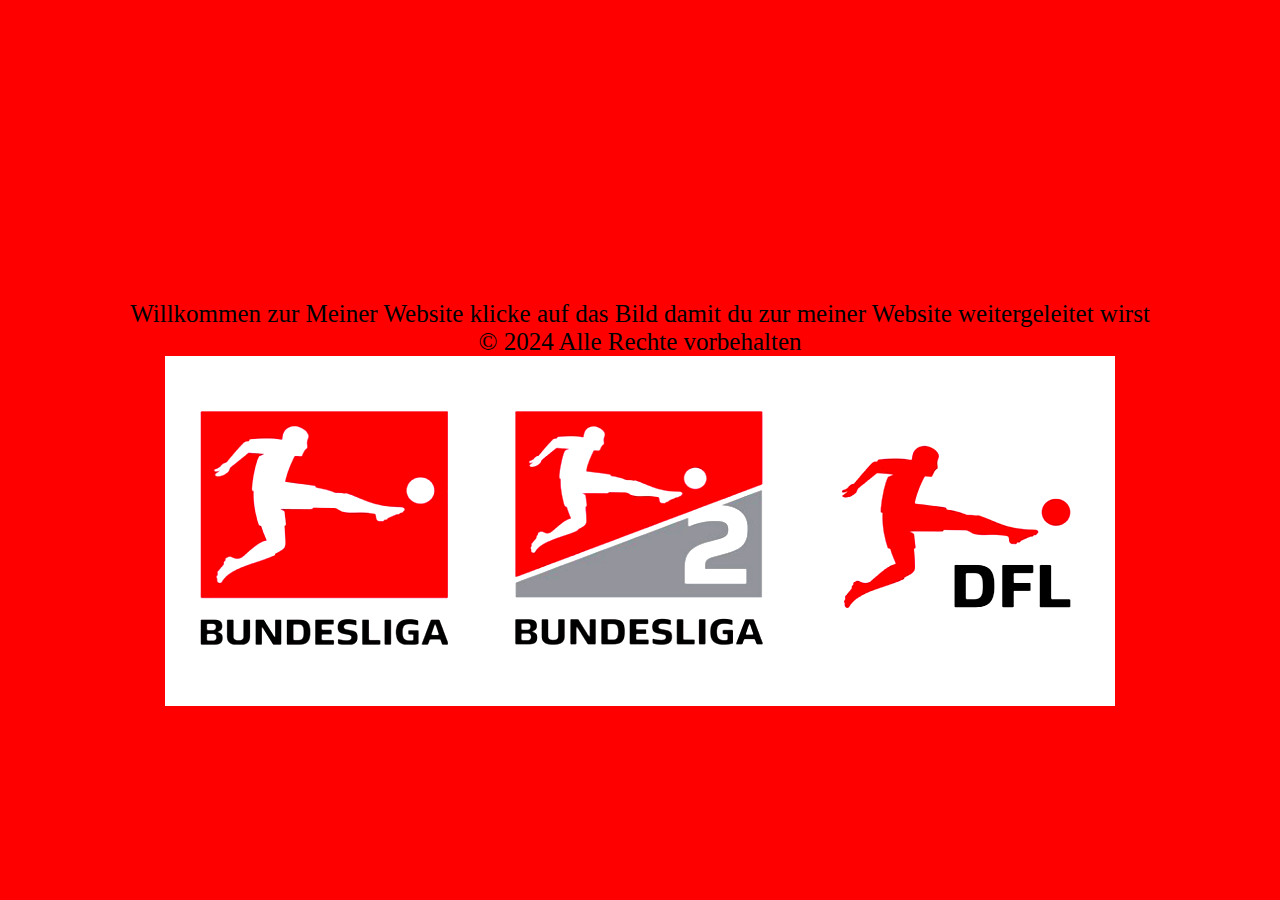
<file: index.html>
<!DOCTYPE html>
<html lang="en">
<head>
    <meta charset="UTF-8">
    <meta http-equiv="X-UA-Compatible" content="IE=edge">
    <meta name="viewport" content="width=device-width, initial-scale=1.0">
    <title>Document</title>
    <link href="./css/Splashscreen.css" rel="stylesheet">
</head>
<body>
    <div class="Text">
        <p1>Willkommen zur Meiner Website klicke auf das Bild damit du zur meiner Website  weitergeleitet wirst</p1> <br>
        <p2>&copy; 2024 Alle Rechte vorbehalten</p2>
    </div>
    <div class="Bild">
        <a href="./start.html"><img src="./Bundesligaa.jpg" alt="Bundesliga Logo">
    </div>

</body>
</html>
</file>
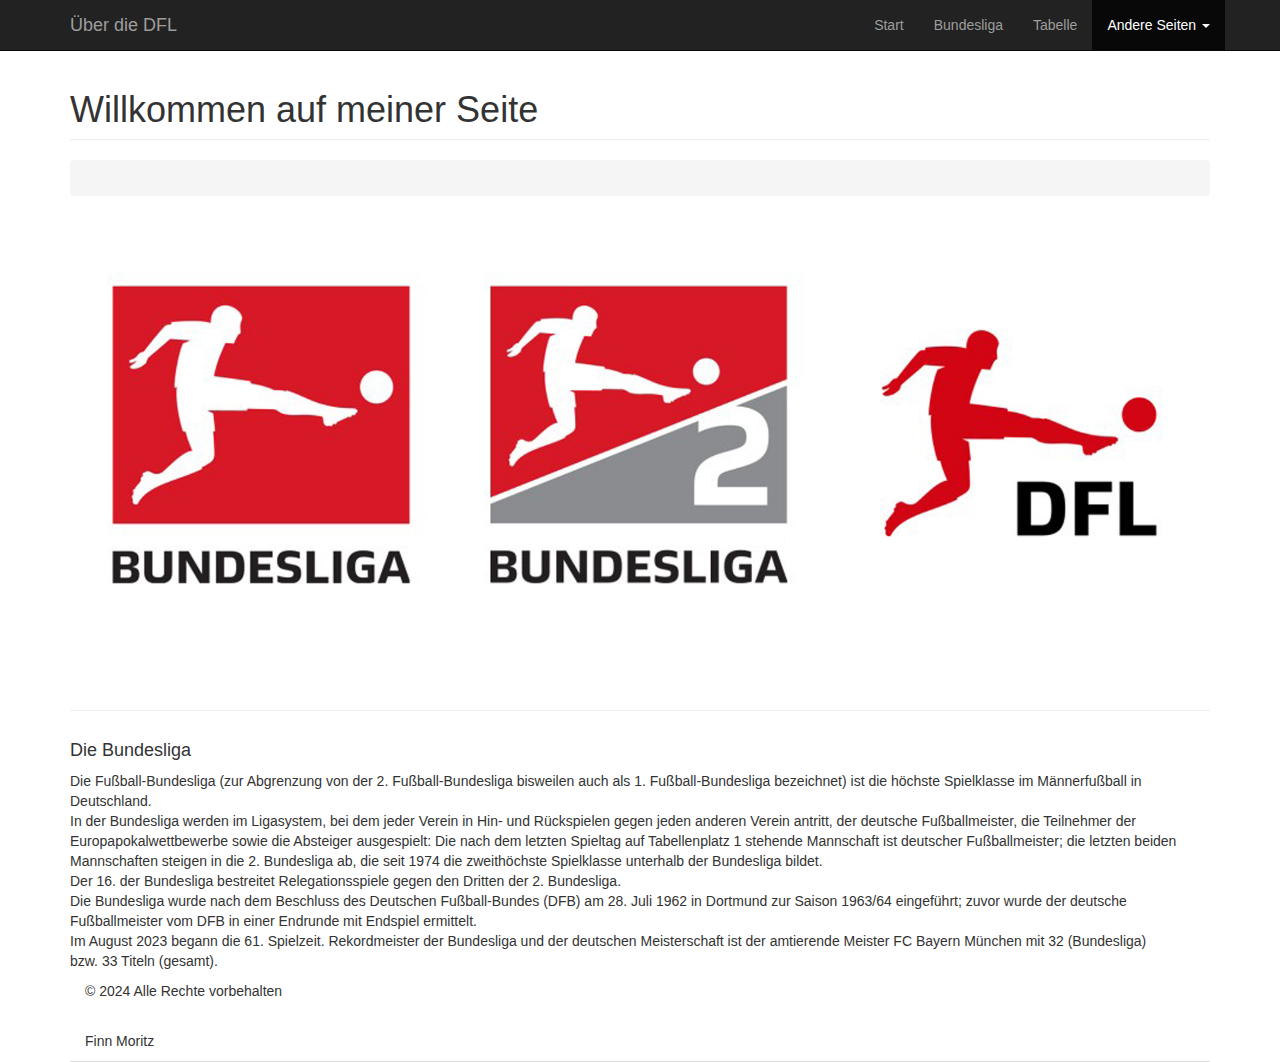
<file: Bundesliga_Fertig/index.html>
<!doctype html>
<html lang="en" class="no-js">
<head>
    <meta charset="utf-8">
    <meta http-equiv="x-ua-compatible" content="ie=edge">
    <meta name="viewport" content="width=device-width, initial-scale=1.0">
    <title>Bundesliga</title>
    <link href="css/bootstrap.min.css" rel="stylesheet">
    <link href="css/modern-business.css" rel="stylesheet">
</head>

<body>

   
    
    <nav class="navbar navbar-inverse navbar-fixed-top" role="navigation">
        <div class="container">
            
            <div class="navbar-header">
                <button type="button" class="navbar-toggle" data-toggle="collapse" data-target="#bs-example-navbar-collapse-1">
                    <span class="sr-only">Toggle navigation</span>
                    <span class="icon-bar"></span>
                    <span class="icon-bar"></span>
                    <span class="icon-bar"></span>
                </button>
                <a class="navbar-brand" href="index.html">Über die DFL</a>
            </div>
            
            <div class="collapse navbar-collapse" id="bs-example-navbar-collapse-1">
                <ul class="nav navbar-nav navbar-right">

                    <li>
                        <a href="index.html">Start</a>
                    </li>

                    <li>
                        <a href="./bundesliga.html">Bundesliga</a>
                    </li>

                   
                            <li>
                                <a href="tabelle.html">Tabelle</a>
                            </li>
                    </li>
                    
                       <li class="dropdown active">
                        <a href="#" class="dropdown-toggle" data-toggle="dropdown">Andere Seiten <b class="caret"></b></a>
                        <ul class="dropdown-menu">
                            <li class="active">
                                <a href="https://www.dfl.de/de/">DFL</a>
                            </li>
                            <li>
                                <a href="https://www.bundesliga.com/de/bundesliga">Bundesliga</a>
                            </li>
                            <li>
                                <a href="https://www.kicker.de/">Kicker</a>
                            </li>
			    <li>
                                <a href="https://www.diefalsche9.de/die-10-jahres-tabelle-der-bundesliga//">Die Falsche 9</a>
                            </li>
			    <li>
                                <a href="https://de.wikipedia.org/wiki/Fu%C3%9Fball-Bundesliga">Wikipedia</a>
                            </li>
                            </ul>
                    </li>
                </ul>
            </div>
            
        </div>
        
    </nav>


    <div class="container">

      
        <div class="row">
            <div class="col-lg-12">
                <h1 class="page-header">Willkommen auf meiner Seite
                    <small> </small>
                </h1>
                <ol class="breadcrumb">
                    <li><a href="index.html"> </a>
                   	   
                </ol>
            </div>
        </div>
        
        <div class="row">
            <div class="col-lg-12">
                <img class="img-responsive" src="./Bundesligaa.jpg" alt="Bundesliga Logo">
            </div>
        </div>
        

      
        




        <div class="row">
            <div class="col-lg-12">
                <h2 class="page-header">  </h2>
            </div>
            <div class="col-lg-12">

                <ul id="myTab" class="nav nav-tabs nav-justified">
                    <li class="active"><a href="#service-one" data-toggle="tab"><i class=" "></i>Bundesliga</a>
                    </li>

                <div id="myTabContent" class="tab-content">
                    <div class="tab-pane fade active in" id="service-one">
                        <h4>Die Bundesliga</h4>
                        <p>
Die Fußball-Bundesliga (zur Abgrenzung von der 2. Fußball-Bundesliga bisweilen auch als 1. Fußball-Bundesliga bezeichnet) ist die höchste Spielklasse im Männerfußball in Deutschland. <br> In der Bundesliga werden im Ligasystem, bei dem jeder Verein in Hin- und Rückspielen gegen jeden anderen Verein antritt, der deutsche Fußballmeister, die Teilnehmer der Europapokalwettbewerbe sowie die Absteiger ausgespielt: Die nach dem letzten Spieltag auf Tabellenplatz 1 stehende Mannschaft ist deutscher Fußballmeister; die letzten beiden Mannschaften steigen in die 2. Bundesliga ab, die seit 1974 die zweithöchste Spielklasse unterhalb der Bundesliga bildet. <br> Der 16. der Bundesliga bestreitet Relegationsspiele gegen den Dritten der 2. Bundesliga.

<br> Die Bundesliga wurde nach dem Beschluss des Deutschen Fußball-Bundes (DFB) am 28. Juli 1962 in Dortmund zur Saison 1963/64 eingeführt; zuvor wurde der deutsche Fußballmeister vom DFB in einer Endrunde mit Endspiel ermittelt. <br> Im August 2023 begann die 61. Spielzeit.

Rekordmeister der Bundesliga und der deutschen Meisterschaft ist der amtierende Meister FC Bayern München mit 32 (Bundesliga) <br> bzw. 33 Titeln (gesamt).</p>
                        
                 

        

        <footer>
            <div class="center">
                <div class="col-lg-12">
                    <p>&copy; 2024 Alle Rechte vorbehalten</p>
<br>

  <p>Finn Moritz<br>
  
</footer>

                </div>
            </div>
        </footer>

    </div>
  

    
    <script src="js/jquery.js"></script>

    
    <script src="js/bootstrap.min.js"></script>

</body>

</html>
</file>
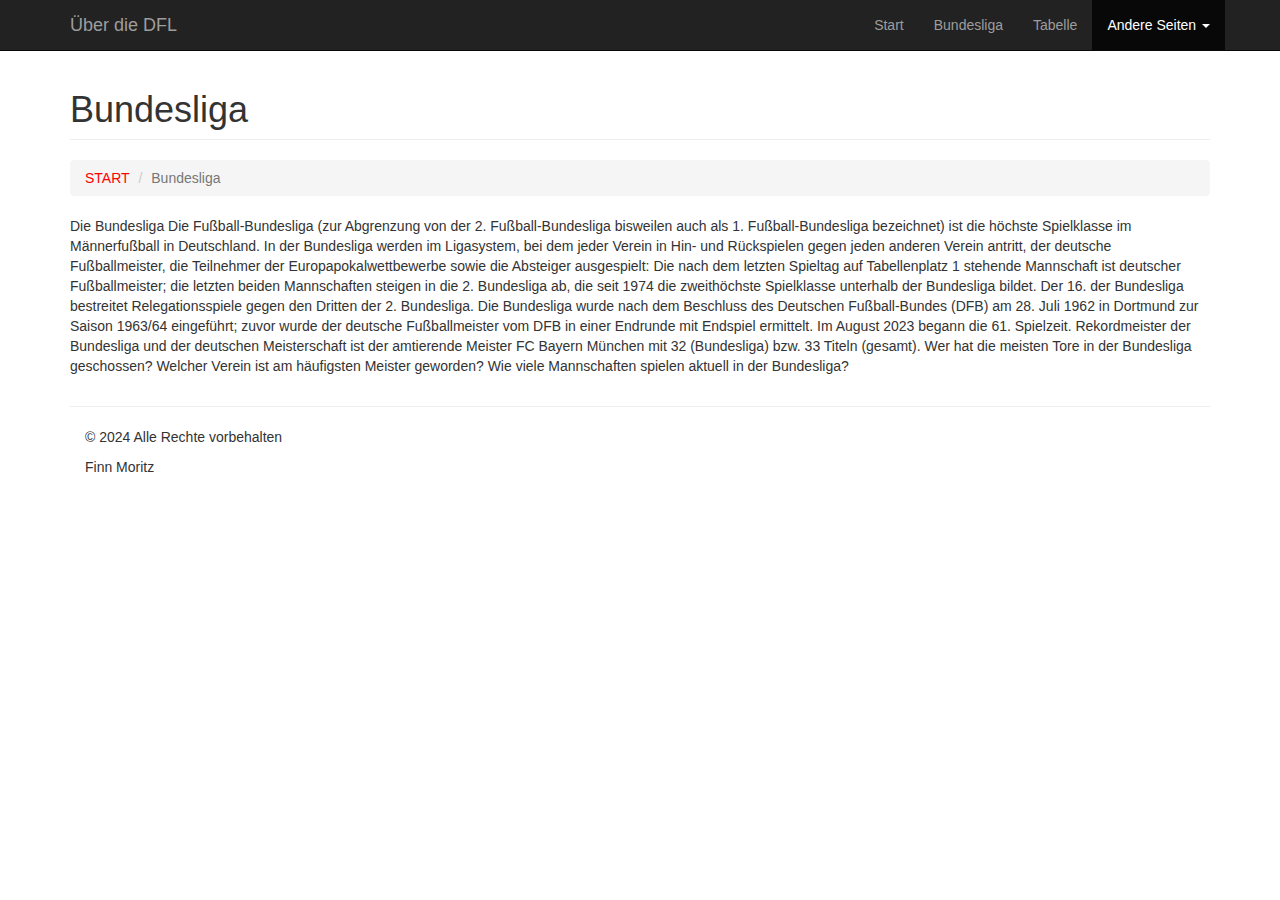
<file: bundesliga.html>
<!doctype html>
<html lang="en" class="no-js">
<head>
    <meta charset="utf-8">
    <meta http-equiv="x-ua-compatible" content="ie=edge">
    <meta name="viewport" content="width=device-width, initial-scale=1.0">
    <title>Bundesliga</title>
    <link href="css/bootstrap.min.css" rel="stylesheet">
    <link href="css/modern-business.css" rel="stylesheet">
    <link href="font-awesome/css/font-awesome.min.css" rel="stylesheet" type="text/css">
</head>

<body>

   
    <!-- Navigation -->
    <nav class="navbar navbar-inverse navbar-fixed-top" role="navigation">
        <div class="container">
            <!-- Brand and toggle get grouped for better mobile display -->
            <div class="navbar-header">
                <button type="button" class="navbar-toggle" data-toggle="collapse" data-target="#bs-example-navbar-collapse-1">
                    <span class="sr-only">Toggle navigation</span>
                    <span class="icon-bar"></span>
                    <span class="icon-bar"></span>
                    <span class="icon-bar"></span>
                </button>
                <a class="navbar-brand" href="start.html">Über die DFL</a>
            </div>
            <!-- Collect the nav links, forms, and other content for toggling -->
            <div class="collapse navbar-collapse" id="bs-example-navbar-collapse-1">
                <ul class="nav navbar-nav navbar-right">

                    <li>
                        <a href="start.html">Start</a>
                    </li>

                    <li>    
                        <a href="./bundesliga.html">Bundesliga</a>
                    </li>

                   
                            <li>
                                <a href="tabelle.html">Tabelle</a>
                            </li>
                    </li>
                    
                       <li class="dropdown active">
                        <a href="#" class="dropdown-toggle" data-toggle="dropdown">Andere Seiten <b class="caret"></b></a>
                        <ul class="dropdown-menu">
                            <li class="active">
                                <a href="https://www.dfl.de/de/">DFL</a>
                            </li>
                            <li>
                                <a href="https://www.bundesliga.com/de/bundesliga">Bundesliga</a>
                            </li>
                            <li>
                                <a href="https://www.kicker.de/">Kicker</a>
                            </li>
			    <li>
                                <a href="https://www.diefalsche9.de/die-10-jahres-tabelle-der-bundesliga//">Die Falsche 9</a>
                            </li>
			    <li>
                                <a href="https://de.wikipedia.org/wiki/Fu%C3%9Fball-Bundesliga">Wikipedia</a>
                            </li>
                            </ul>
                    </li>
                </ul>
            </div>
            <!-- /.navbar-collapse -->
        </div>
        <!-- /.container -->
    </nav>

    <!-- Page Content -->
    <div class="container">

        <!-- Page Heading/Breadcrumbs -->
        <div class="row">
            <div class="col-lg-12">
                <h1 class="page-header">Bundesliga
                    
                </h1>
                <ol class="breadcrumb">
                    <li><a href="start.html">START</a>
                    </li>
                    <li class="active">Bundesliga</li>
                </ol>
            </div>
        </div>
        <!-- /.row -->

        <!-- Content Row -->
        <div class="row">
            <div class="col-lg-12">
				<p>Die Bundesliga
Die Fußball-Bundesliga (zur Abgrenzung von der 2. Fußball-Bundesliga bisweilen auch als 1. Fußball-Bundesliga bezeichnet) ist die höchste Spielklasse im Männerfußball in Deutschland. In der Bundesliga werden im Ligasystem, bei dem jeder Verein in Hin- und Rückspielen gegen jeden anderen Verein antritt, der deutsche Fußballmeister, die Teilnehmer der Europapokalwettbewerbe sowie die Absteiger ausgespielt: Die nach dem letzten Spieltag auf Tabellenplatz 1 stehende Mannschaft ist deutscher Fußballmeister; die letzten beiden Mannschaften steigen in die 2. Bundesliga ab, die seit 1974 die zweithöchste Spielklasse unterhalb der Bundesliga bildet. Der 16. der Bundesliga bestreitet Relegationsspiele gegen den Dritten der 2. Bundesliga. Die Bundesliga wurde nach dem Beschluss des Deutschen Fußball-Bundes (DFB) am 28. Juli 1962 in Dortmund zur Saison 1963/64 eingeführt; zuvor wurde der deutsche Fußballmeister vom DFB in einer Endrunde mit Endspiel ermittelt. Im August 2023 begann die 61. Spielzeit. Rekordmeister der Bundesliga und der deutschen Meisterschaft ist der amtierende Meister FC Bayern München mit 32 (Bundesliga) bzw. 33 Titeln (gesamt).

Wer hat die meisten Tore in der Bundesliga geschossen?
Welcher Verein ist am häufigsten Meister geworden?
Wie viele Mannschaften spielen aktuell in der Bundesliga?
	</p>
</p>
            </div>
        </div>
        <!-- /.row -->

        <hr>

                <!-- Footer -->
        <footer>
            <div class="center">
                <div class="col-lg-12">
                    <p>&copy; 2024 Alle Rechte vorbehalten</p>

  <p>Finn Moritz<br>
 </footer>

    </div>
    <!-- /.container -->

    <!-- jQuery -->
    <script src="js/jquery.js"></script>

    <!-- Bootstrap Core JavaScript -->
    <script src="js/bootstrap.min.js"></script>

</body>

</html>
</file>
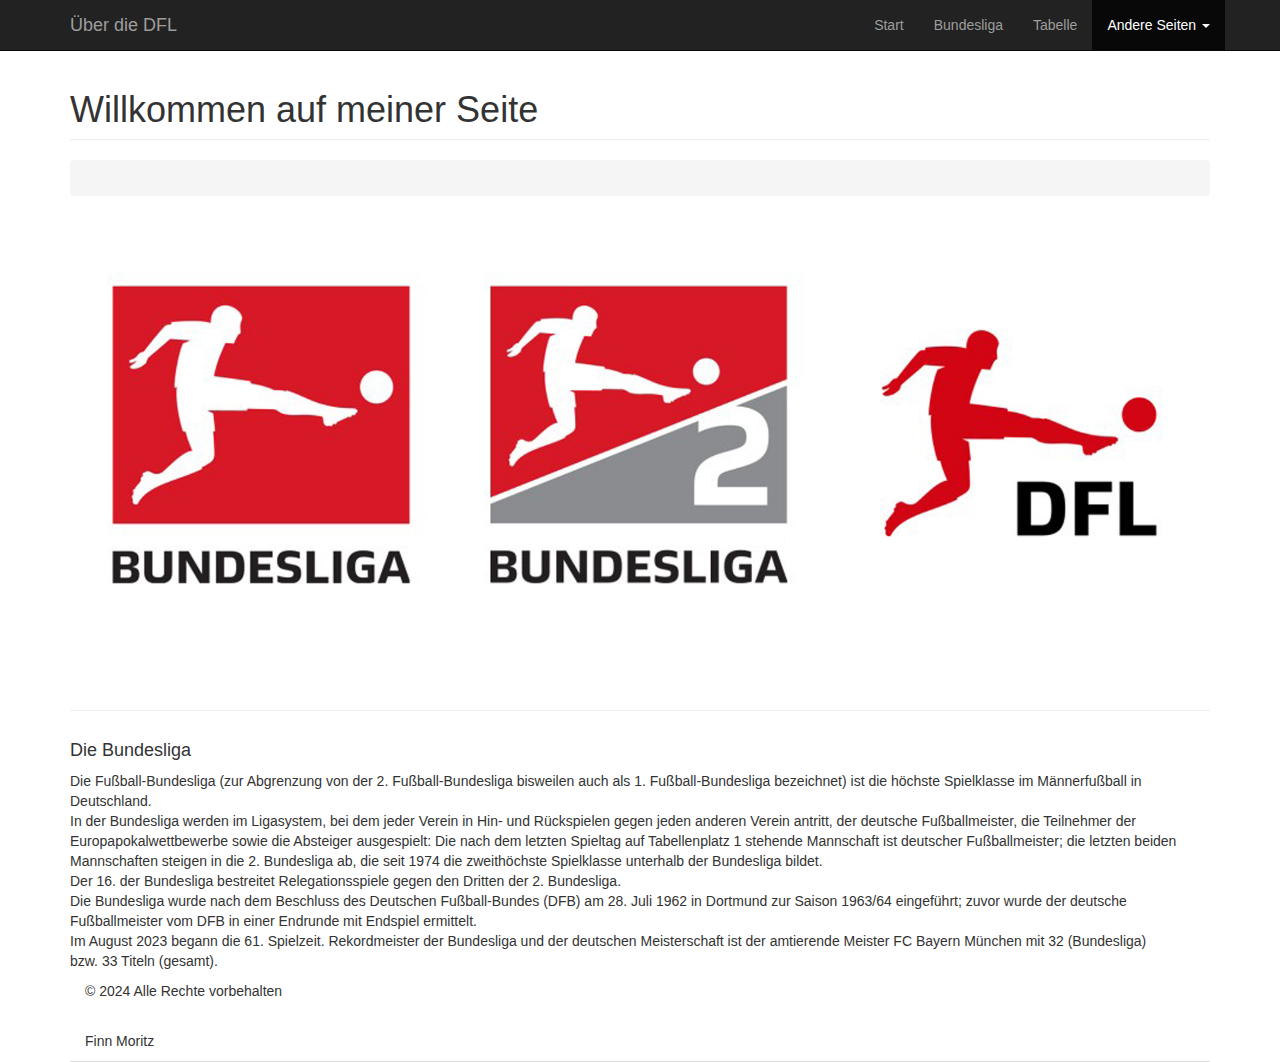
<file: start.html>
<!doctype html>
<html lang="en" class="no-js">
<head>
    <meta charset="utf-8">
    <meta http-equiv="x-ua-compatible" content="ie=edge">
    <meta name="viewport" content="width=device-width, initial-scale=1.0">
    <title>Bundesliga</title>
    <link href="css/bootstrap.min.css" rel="stylesheet">
    <link href="css/modern-business.css" rel="stylesheet">
</head>

<body>

   
    
    <nav class="navbar navbar-inverse navbar-fixed-top" role="navigation">
        <div class="container">
            
            <div class="navbar-header">
                <button type="button" class="navbar-toggle" data-toggle="collapse" data-target="#bs-example-navbar-collapse-1">
                    <span class="sr-only">Toggle navigation</span>
                    <span class="icon-bar"></span>
                    <span class="icon-bar"></span>
                    <span class="icon-bar"></span>
                </button>
                <a class="navbar-brand" href="start.html">Über die DFL</a>
            </div>
            
            <div class="collapse navbar-collapse" id="bs-example-navbar-collapse-1">
                <ul class="nav navbar-nav navbar-right">

                    <li>
                        <a href="start.html">Start</a>
                    </li>

                    <li>
                        <a href="./bundesliga.html">Bundesliga</a>
                    </li>

                   
                            <li>
                                <a href="tabelle.html">Tabelle</a>
                            </li>
                    </li>
                    
                       <li class="dropdown active">
                        <a href="#" class="dropdown-toggle" data-toggle="dropdown">Andere Seiten <b class="caret"></b></a>
                        <ul class="dropdown-menu">
                            <li class="active">
                                <a href="https://www.dfl.de/de/">DFL</a>
                            </li>
                            <li>
                                <a href="https://www.bundesliga.com/de/bundesliga">Bundesliga</a>
                            </li>
                            <li>
                                <a href="https://www.kicker.de/">Kicker</a>
                            </li>
			    <li>
                                <a href="https://www.diefalsche9.de/die-10-jahres-tabelle-der-bundesliga//">Die Falsche 9</a>
                            </li>
			    <li>
                                <a href="https://de.wikipedia.org/wiki/Fu%C3%9Fball-Bundesliga">Wikipedia</a>
                            </li>
                            </ul>
                    </li>
                </ul>
            </div>
            
        </div>
        
    </nav>


    <div class="container">

      
        <div class="row">
            <div class="col-lg-12">
                <h1 class="page-header">Willkommen auf meiner Seite
                    <small> </small>
                </h1>
                <ol class="breadcrumb">
                    <li><a href="start.html"> </a>
                   	   
                </ol>
            </div>
        </div>
        
        <div class="row">
            <div class="col-lg-12">
                <img class="img-responsive" src="./Bundesligaa.jpg" alt="Bundesliga Logo">
            </div>
        </div>
        

      
        




        <div class="row">
            <div class="col-lg-12">
                <h2 class="page-header">  </h2>
            </div>
            <div class="col-lg-12">

                <ul id="myTab" class="nav nav-tabs nav-justified">
                    <li class="active"><a href="#service-one" data-toggle="tab"><i class=" "></i>Bundesliga</a>
                    </li>

                <div id="myTabContent" class="tab-content">
                    <div class="tab-pane fade active in" id="service-one">
                        <h4>Die Bundesliga</h4>
                        <p>
Die Fußball-Bundesliga (zur Abgrenzung von der 2. Fußball-Bundesliga bisweilen auch als 1. Fußball-Bundesliga bezeichnet) ist die höchste Spielklasse im Männerfußball in Deutschland. <br> In der Bundesliga werden im Ligasystem, bei dem jeder Verein in Hin- und Rückspielen gegen jeden anderen Verein antritt, der deutsche Fußballmeister, die Teilnehmer der Europapokalwettbewerbe sowie die Absteiger ausgespielt: Die nach dem letzten Spieltag auf Tabellenplatz 1 stehende Mannschaft ist deutscher Fußballmeister; die letzten beiden Mannschaften steigen in die 2. Bundesliga ab, die seit 1974 die zweithöchste Spielklasse unterhalb der Bundesliga bildet. <br> Der 16. der Bundesliga bestreitet Relegationsspiele gegen den Dritten der 2. Bundesliga.

<br> Die Bundesliga wurde nach dem Beschluss des Deutschen Fußball-Bundes (DFB) am 28. Juli 1962 in Dortmund zur Saison 1963/64 eingeführt; zuvor wurde der deutsche Fußballmeister vom DFB in einer Endrunde mit Endspiel ermittelt. <br> Im August 2023 begann die 61. Spielzeit.

Rekordmeister der Bundesliga und der deutschen Meisterschaft ist der amtierende Meister FC Bayern München mit 32 (Bundesliga) <br> bzw. 33 Titeln (gesamt).</p>
                        
                 

        

        <footer>
            <div class="center">
                <div class="col-lg-12">
                    <p>&copy; 2024 Alle Rechte vorbehalten</p>
<br>

  <p>Finn Moritz<br>
  
</footer>

                </div>
            </div>
        </footer>

    </div>
  

    
    <script src="js/jquery.js"></script>

    
    <script src="js/bootstrap.min.js"></script>

</body>

</html>
</file>
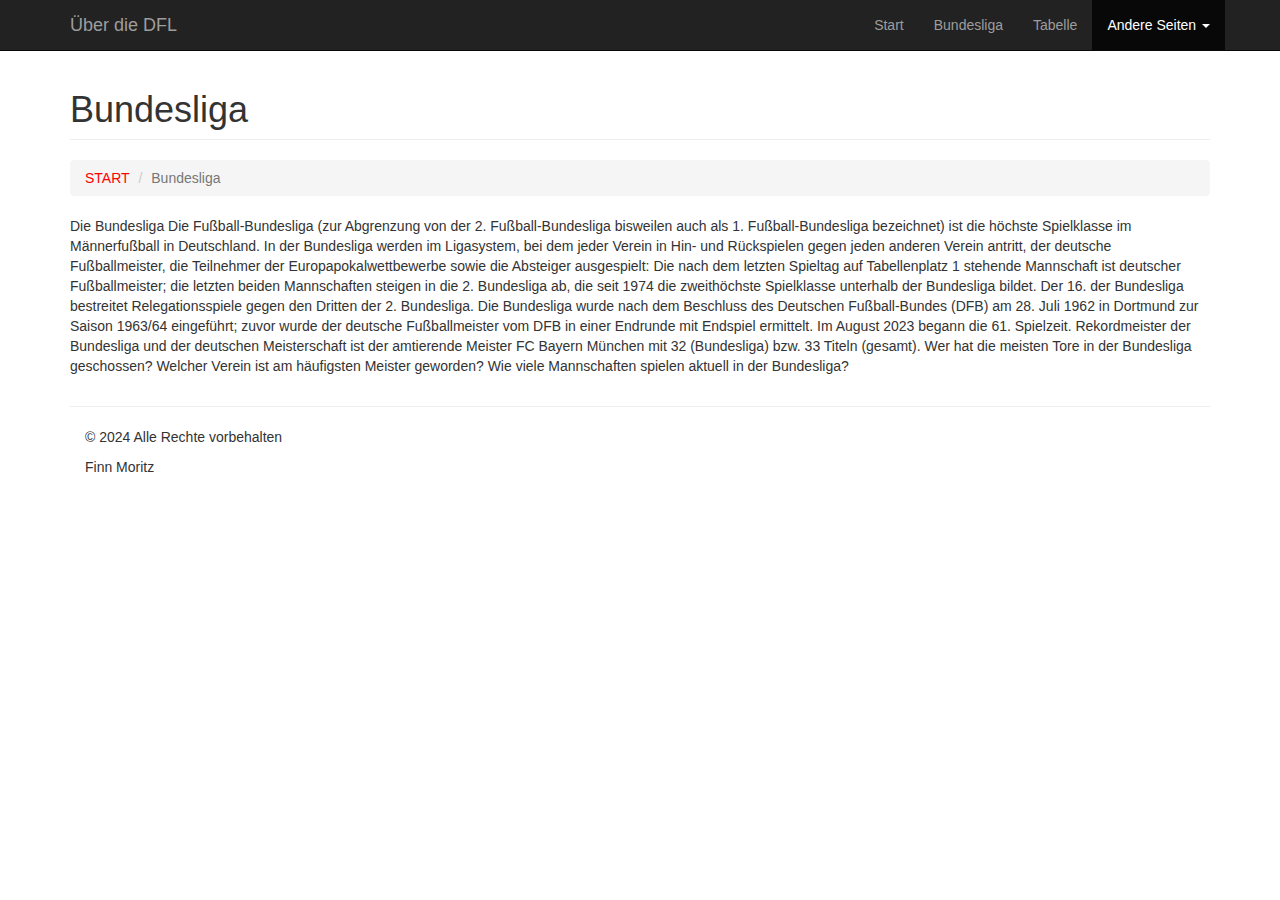
<file: Bundesliga_Fertig/bundesliga.html>
<!doctype html>
<html lang="en" class="no-js">
<head>
    <meta charset="utf-8">
    <meta http-equiv="x-ua-compatible" content="ie=edge">
    <meta name="viewport" content="width=device-width, initial-scale=1.0">
    <title>Bundesliga</title>
    <link href="css/bootstrap.min.css" rel="stylesheet">
    <link href="css/modern-business.css" rel="stylesheet">
    <link href="font-awesome/css/font-awesome.min.css" rel="stylesheet" type="text/css">
</head>

<body>

   
    <!-- Navigation -->
    <nav class="navbar navbar-inverse navbar-fixed-top" role="navigation">
        <div class="container">
            <!-- Brand and toggle get grouped for better mobile display -->
            <div class="navbar-header">
                <button type="button" class="navbar-toggle" data-toggle="collapse" data-target="#bs-example-navbar-collapse-1">
                    <span class="sr-only">Toggle navigation</span>
                    <span class="icon-bar"></span>
                    <span class="icon-bar"></span>
                    <span class="icon-bar"></span>
                </button>
                <a class="navbar-brand" href="index.html">Über die DFL</a>
            </div>
            <!-- Collect the nav links, forms, and other content for toggling -->
            <div class="collapse navbar-collapse" id="bs-example-navbar-collapse-1">
                <ul class="nav navbar-nav navbar-right">

                    <li>
                        <a href="index.html">Start</a>
                    </li>

                    <li>
                        <a href="./bundesliga.html">Bundesliga</a>
                    </li>

                   
                            <li>
                                <a href="tabelle.html">Tabelle</a>
                            </li>
                    </li>
                    
                       <li class="dropdown active">
                        <a href="#" class="dropdown-toggle" data-toggle="dropdown">Andere Seiten <b class="caret"></b></a>
                        <ul class="dropdown-menu">
                            <li class="active">
                                <a href="https://www.dfl.de/de/">DFL</a>
                            </li>
                            <li>
                                <a href="https://www.bundesliga.com/de/bundesliga">Bundesliga</a>
                            </li>
                            <li>
                                <a href="https://www.kicker.de/">Kicker</a>
                            </li>
			    <li>
                                <a href="https://www.diefalsche9.de/die-10-jahres-tabelle-der-bundesliga//">Die Falsche 9</a>
                            </li>
			    <li>
                                <a href="https://de.wikipedia.org/wiki/Fu%C3%9Fball-Bundesliga">Wikipedia</a>
                            </li>
                            </ul>
                    </li>
                </ul>
            </div>
            <!-- /.navbar-collapse -->
        </div>
        <!-- /.container -->
    </nav>

    <!-- Page Content -->
    <div class="container">

        <!-- Page Heading/Breadcrumbs -->
        <div class="row">
            <div class="col-lg-12">
                <h1 class="page-header">Bundesliga
                    
                </h1>
                <ol class="breadcrumb">
                    <li><a href="index.html">START</a>
                    </li>
                    <li class="active">Bundesliga</li>
                </ol>
            </div>
        </div>
        <!-- /.row -->

        <!-- Content Row -->
        <div class="row">
            <div class="col-lg-12">
				<p>Die Bundesliga
Die Fußball-Bundesliga (zur Abgrenzung von der 2. Fußball-Bundesliga bisweilen auch als 1. Fußball-Bundesliga bezeichnet) ist die höchste Spielklasse im Männerfußball in Deutschland. In der Bundesliga werden im Ligasystem, bei dem jeder Verein in Hin- und Rückspielen gegen jeden anderen Verein antritt, der deutsche Fußballmeister, die Teilnehmer der Europapokalwettbewerbe sowie die Absteiger ausgespielt: Die nach dem letzten Spieltag auf Tabellenplatz 1 stehende Mannschaft ist deutscher Fußballmeister; die letzten beiden Mannschaften steigen in die 2. Bundesliga ab, die seit 1974 die zweithöchste Spielklasse unterhalb der Bundesliga bildet. Der 16. der Bundesliga bestreitet Relegationsspiele gegen den Dritten der 2. Bundesliga. Die Bundesliga wurde nach dem Beschluss des Deutschen Fußball-Bundes (DFB) am 28. Juli 1962 in Dortmund zur Saison 1963/64 eingeführt; zuvor wurde der deutsche Fußballmeister vom DFB in einer Endrunde mit Endspiel ermittelt. Im August 2023 begann die 61. Spielzeit. Rekordmeister der Bundesliga und der deutschen Meisterschaft ist der amtierende Meister FC Bayern München mit 32 (Bundesliga) bzw. 33 Titeln (gesamt).

Wer hat die meisten Tore in der Bundesliga geschossen?
Welcher Verein ist am häufigsten Meister geworden?
Wie viele Mannschaften spielen aktuell in der Bundesliga?
	</p>
</p>
            </div>
        </div>
        <!-- /.row -->

        <hr>

                <!-- Footer -->
        <footer>
            <div class="center">
                <div class="col-lg-12">
                    <p>&copy; 2024 Alle Rechte vorbehalten</p>

  <p>Finn Moritz<br>
 </footer>

    </div>
    <!-- /.container -->

    <!-- jQuery -->
    <script src="js/jquery.js"></script>

    <!-- Bootstrap Core JavaScript -->
    <script src="js/bootstrap.min.js"></script>

</body>

</html>
</file>
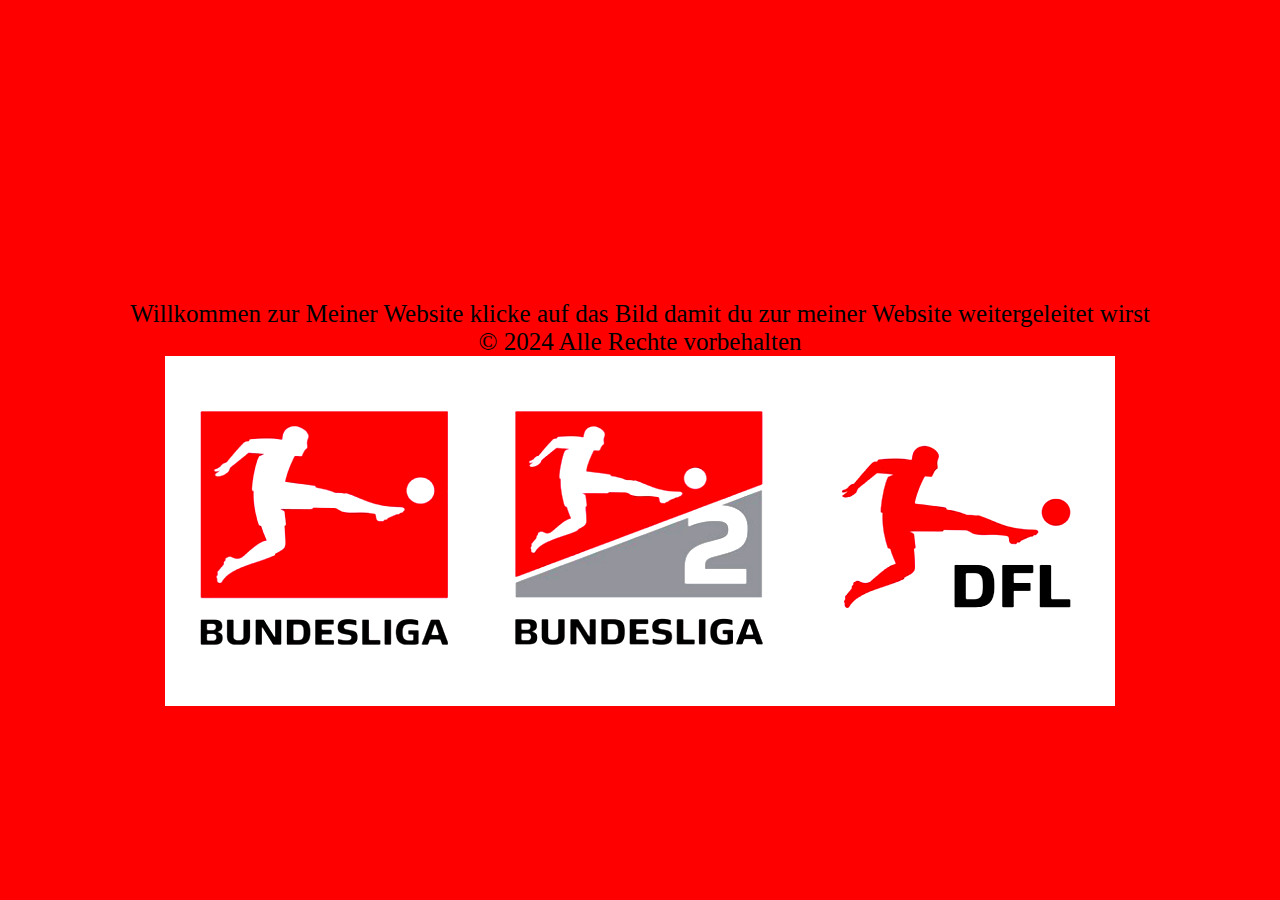
<file: Bundesliga_Fertig/splashscreen_seite.html>
<!DOCTYPE html>
<html lang="en">
<head>
    <meta charset="UTF-8">
    <meta http-equiv="X-UA-Compatible" content="IE=edge">
    <meta name="viewport" content="width=device-width, initial-scale=1.0">
    <title>Document</title>
    <link href="./css/Splashscreen.css" rel="stylesheet">
</head>
<body>
    <div class="Text">
        <p1>Willkommen zur Meiner Website klicke auf das Bild damit du zur meiner Website  weitergeleitet wirst</p1> <br>
        <p2>&copy; 2024 Alle Rechte vorbehalten</p2>
    </div>
    <div class="Bild">
        <a href="./index.html"><img src="./Bundesligaa.jpg" alt="Bundesliga Logo">
    </div>

</body>
</html>
</file>
<file: css/Splashscreen.css>
.Text{
  font-family: Georgia, Times, "Times New Roman", serif;
  text-align: center;
  margin-top: 300px;
  font-size: 25px;
  
}
img{
  width: 950px;
  height: 350px;
  filter: contrast(1.75);
 
}
.Bild{

  display: block;
  text-align: center;
}
body{

  background-color: 	rgb(255,0,0);
}
</file>
<file: Bundesliga_Fertig/css/modern-business.css>
html
body {
    height: 100%;
}

body {
    padding-top: 50px;
}

.img-portfolio {
    margin-bottom: 30000000px;
}

.img-hover:hover {
    opacity: 50;
}
</file>
<file: css/modern-business.css>
html
body {
    height: 100%;
}

body {
    padding-top: 50px;
}

.img-portfolio {
    margin-bottom: 30000000px;
}

.img-hover:hover {
    opacity: 50;
}
</file>
<file: Bundesliga_Fertig/css/Splashscreen.css>
.Text{
  font-family: Georgia, Times, "Times New Roman", serif;
  text-align: center;
  margin-top: 300px;
  font-size: 25px;
  
}
img{
  width: 950px;
  height: 350px;
  filter: contrast(1.75);
 
}
.Bild{

  display: block;
  text-align: center;
}
body{

  background-color: 	rgb(255,0,0);
}
</file>
